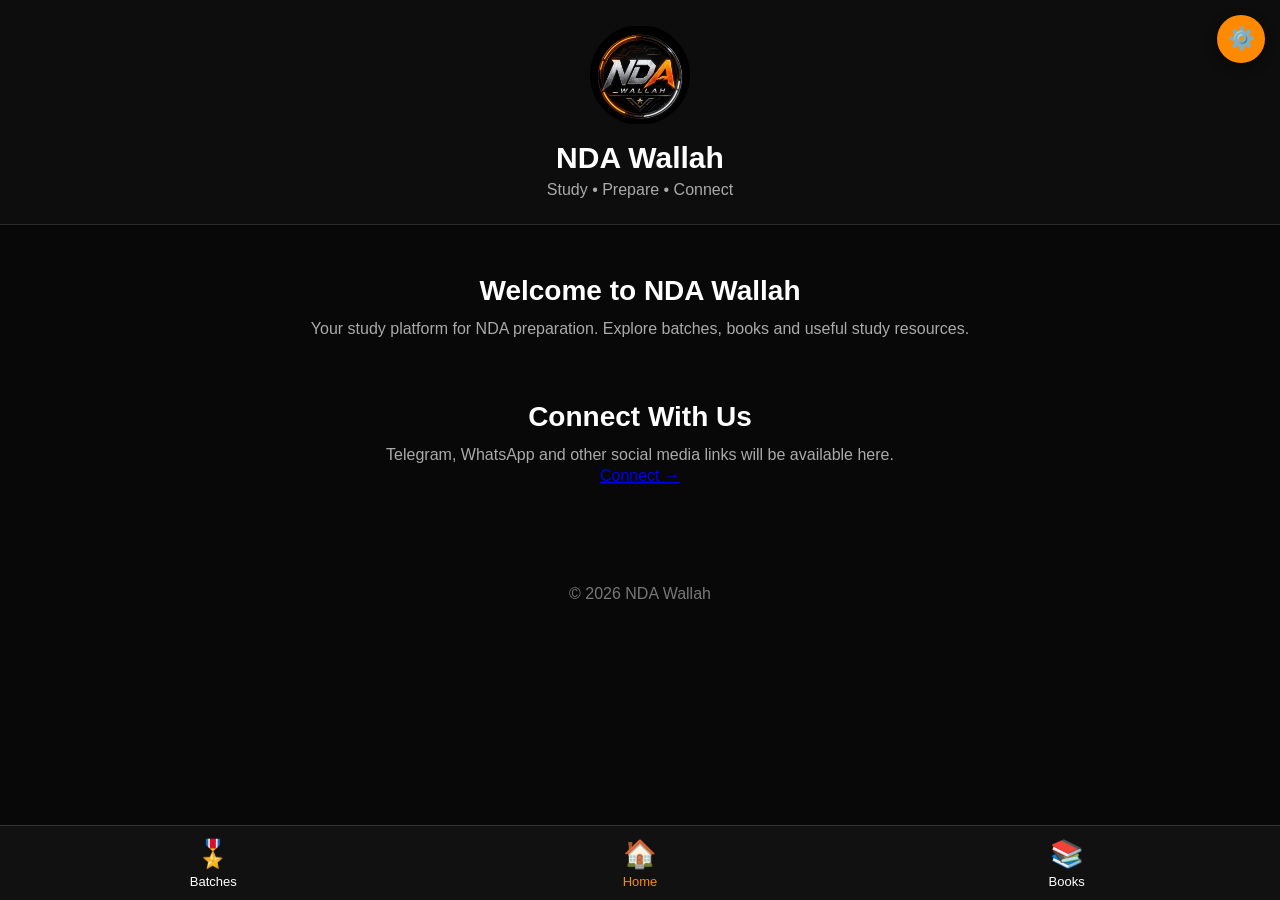
<file: index.html>
<!DOCTYPE html>
<html lang="en">
<head>
  <meta charset="UTF-8">
  <meta name="viewport" content="width=device-width, initial-scale=1.0">

  <title>NDA Wallah</title>

  <link rel="stylesheet" href="style.css">
</head>

<body>

  <!-- Header -->
  <header>
    <img src="logo.png" alt="NDA Wallah Logo">

    <h1>NDA Wallah</h1>

    <p>Study • Prepare • Connect</p>
  </header>


  <!-- Main Content -->
  <main class="container">

    <section class="hero">
      <h2>Welcome to NDA Wallah</h2>

      <p>
        Your study platform for NDA preparation.
        Explore batches, books and useful study resources.
      </p>
    </section>


    <!-- Social Media -->
    <section class="hero">
      <h2>Connect With Us</h2>

      <p>
        Telegram, WhatsApp and other social media links
        will be available here.
      </p>

      <a href="social.html" class="btn">
        Connect →
      </a>
    </section>

  </main>


  <!-- Bottom Navigation -->
  <nav class="bottom-nav">

    <a href="batches.html">
      <span class="icon">🎖️</span>
      <span>Batches</span>
    </a>

    <a href="index.html" class="active">
      <span class="icon">🏠</span>
      <span>Home</span>
    </a>

    <a href="books.html">
      <span class="icon">📚</span>
      <span>Books</span>
    </a>

  </nav>


  <footer>
    © 2026 NDA Wallah
  </footer>


  <script src="script.js"></script>

</body>
</html>
<!-- Admin Button -->
<a href="admin.html" class="admin-circle" aria-label="Admin Panel">
  ⚙️
</a>
</file>
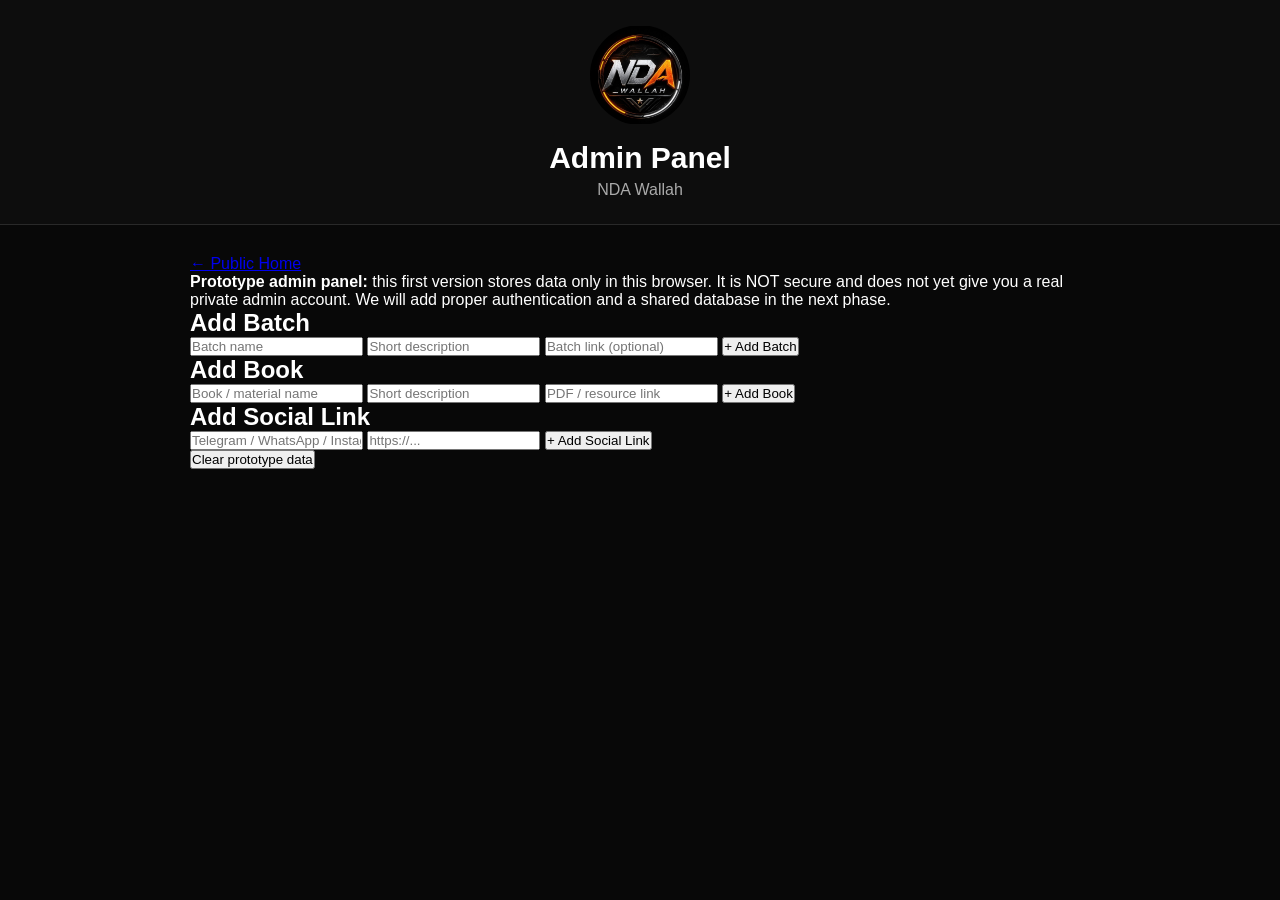
<file: admin.html>
<!DOCTYPE html>
<html lang="en">
<head>
  <meta charset="UTF-8">
  <meta name="viewport" content="width=device-width, initial-scale=1.0">
  <title>Admin • NDA Wallah</title>
  <link rel="stylesheet" href="style.css">
</head>
<body>
  <header class="topbar">
    <div class="brand">
      <img src="logo.png" alt="NDA Wallah logo">
      <div><h1>Admin Panel</h1><p>NDA Wallah</p></div>
    </div>
  </header>

  <main class="container page">
    <a class="back" href="index.html">← Public Home</a>

    <div class="notice">
      <strong>Prototype admin panel:</strong>
      this first version stores data only in this browser. It is NOT secure and does not yet give you a real private admin account.
      We will add proper authentication and a shared database in the next phase.
    </div>

    <section class="admin-section">
      <h2>Add Batch</h2>
      <form id="batchForm" class="form">
        <input id="batchName" required placeholder="Batch name">
        <input id="batchInfo" placeholder="Short description">
        <input id="batchLink" type="url" placeholder="Batch link (optional)">
        <button type="submit">+ Add Batch</button>
      </form>
    </section>

    <section class="admin-section">
      <h2>Add Book</h2>
      <form id="bookForm" class="form">
        <input id="bookName" required placeholder="Book / material name">
        <input id="bookInfo" placeholder="Short description">
        <input id="bookLink" type="url" placeholder="PDF / resource link">
        <button type="submit">+ Add Book</button>
      </form>
    </section>

    <section class="admin-section">
      <h2>Add Social Link</h2>
      <form id="socialForm" class="form">
        <input id="socialName" required placeholder="Telegram / WhatsApp / Instagram">
        <input id="socialLink" required type="url" placeholder="https://...">
        <button type="submit">+ Add Social Link</button>
      </form>
    </section>

    <button class="danger" id="clearData">Clear prototype data</button>
  </main>
  <script src="script.js"></script>
</body>
</html>
</file>
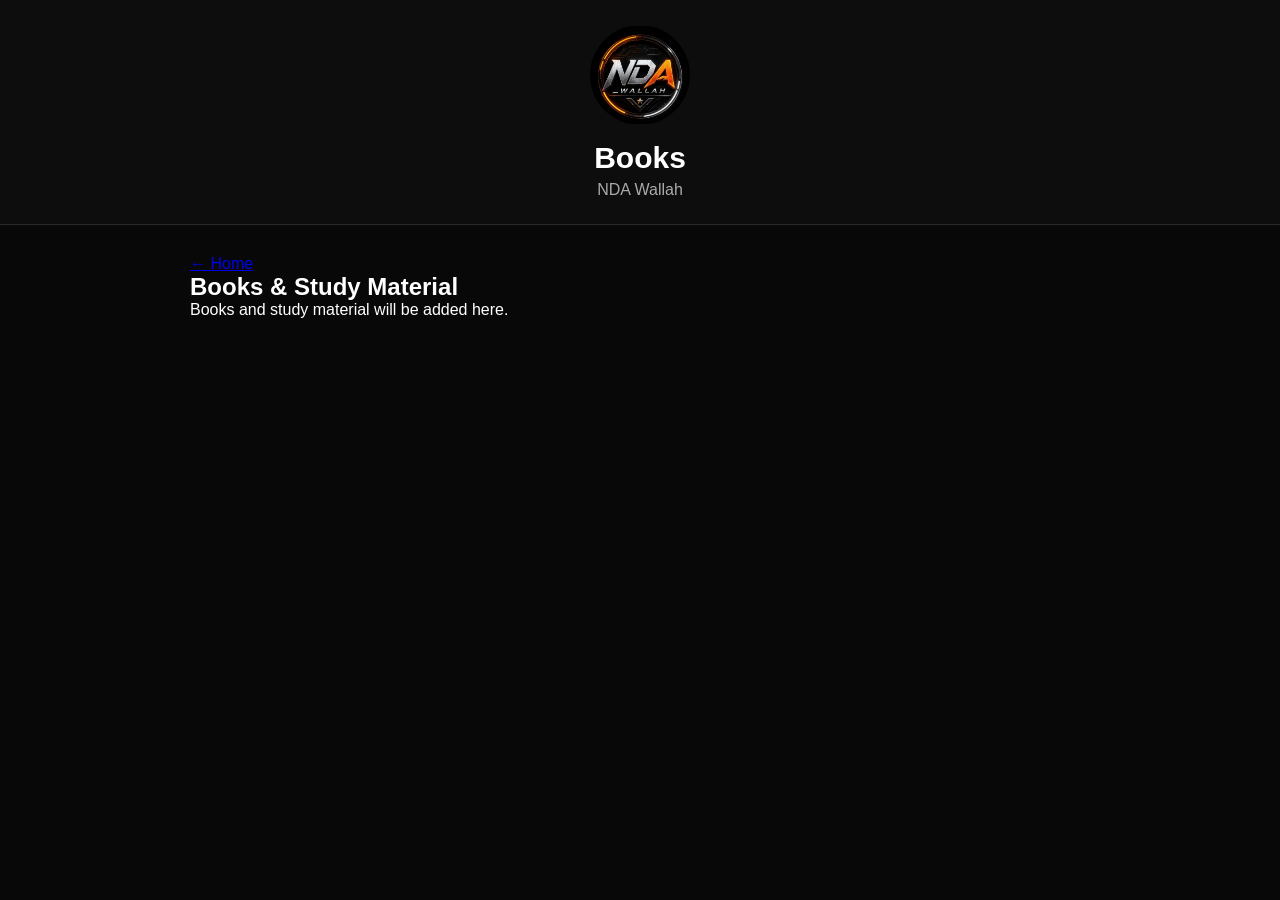
<file: books.html>
<!DOCTYPE html>
<html lang="en">
<head>
  <meta charset="UTF-8">
  <meta name="viewport" content="width=device-width, initial-scale=1.0">
  <title>Books • NDA Wallah</title>
  <link rel="stylesheet" href="style.css">
</head>
<body>
  <header class="topbar">
    <div class="brand">
      <img src="logo.png" alt="NDA Wallah logo">
      <div><h1>Books</h1><p>NDA Wallah</p></div>
    </div>
  </header>
  <main class="container page">
    <a class="back" href="index.html">← Home</a>
    <h2>Books & Study Material</h2>
    <div id="bookList" class="list-grid"></div>
    <p id="bookEmpty" class="empty">Books and study material will be added here.</p>
  </main>
  <script src="script.js"></script>
</body>
</html>
</file>
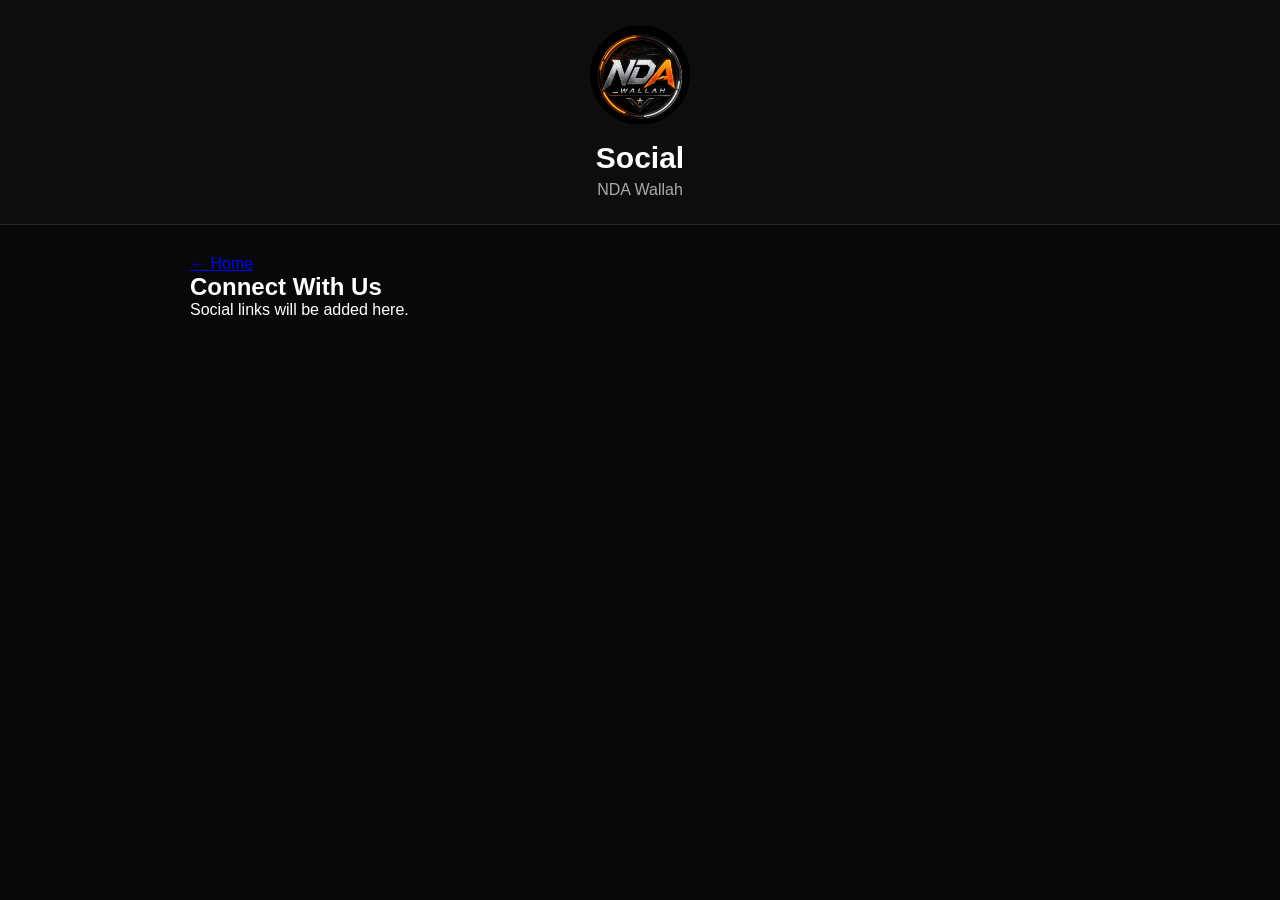
<file: social.html>
<!DOCTYPE html>
<html lang="en">
<head>
  <meta charset="UTF-8">
  <meta name="viewport" content="width=device-width, initial-scale=1.0">
  <title>Social • NDA Wallah</title>
  <link rel="stylesheet" href="style.css">
</head>
<body>
  <header class="topbar">
    <div class="brand">
      <img src="logo.png" alt="NDA Wallah logo">
      <div><h1>Social</h1><p>NDA Wallah</p></div>
    </div>
  </header>
  <main class="container page">
    <a class="back" href="index.html">← Home</a>
    <h2>Connect With Us</h2>
    <div id="socialList" class="list-grid"></div>
    <p id="socialEmpty" class="empty">Social links will be added here.</p>
  </main>
  <script src="script.js"></script>
</body>
</html>
</file>
<file: style.css>
* {
  margin: 0;
  padding: 0;
  box-sizing: border-box;
}

body {
  font-family: Arial, sans-serif;
  background: #080808;
  color: white;
  min-height: 100vh;
  padding-bottom: 90px;
}

header {
  text-align: center;
  padding: 25px 15px;
  background: #0d0d0d;
  border-bottom: 1px solid #292929;
}

header img {
  width: 100px;
  height: 100px;
  object-fit: contain;
  border-radius: 50%;
}

header h1 {
  margin-top: 12px;
  font-size: 30px;
}

header p {
  margin-top: 6px;
  color: #aaa;
}

.container {
  width: 92%;
  max-width: 900px;
  margin: 30px auto;
}

.hero {
  text-align: center;
  padding: 20px 5px 40px;
}

.hero h2 {
  font-size: 28px;
  margin-bottom: 10px;
}

.hero p {
  color: #aaa;
  line-height: 1.5;
}

.bottom-nav {
  position: fixed;
  left: 0;
  right: 0;
  bottom: 0;
  height: 75px;
  background: #111;
  border-top: 1px solid #333;
  display: grid;
  grid-template-columns: 1fr 1fr 1fr;
  z-index: 9999;
}

.bottom-nav a {
  color: white;
  text-decoration: none;
  display: flex;
  flex-direction: column;
  justify-content: center;
  align-items: center;
  gap: 4px;
  font-size: 13px;
}

.bottom-nav a .icon {
  font-size: 27px;
}

.bottom-nav a.active {
  color: #ff8a00;
}

footer {
  text-align: center;
  padding: 30px 15px;
  color: #777;
}
/* Admin Circle Button */

.admin-circle {
  position: fixed;
  top: 15px;
  right: 15px;

  width: 48px;
  height: 48px;

  border-radius: 50%;

  background: #ff8a00;
  color: white;

  display: flex;
  align-items: center;
  justify-content: center;

  text-decoration: none;
  font-size: 22px;

  z-index: 10000;

  box-shadow: 0 4px 12px rgba(0, 0, 0, 0.4);
}
</file>
